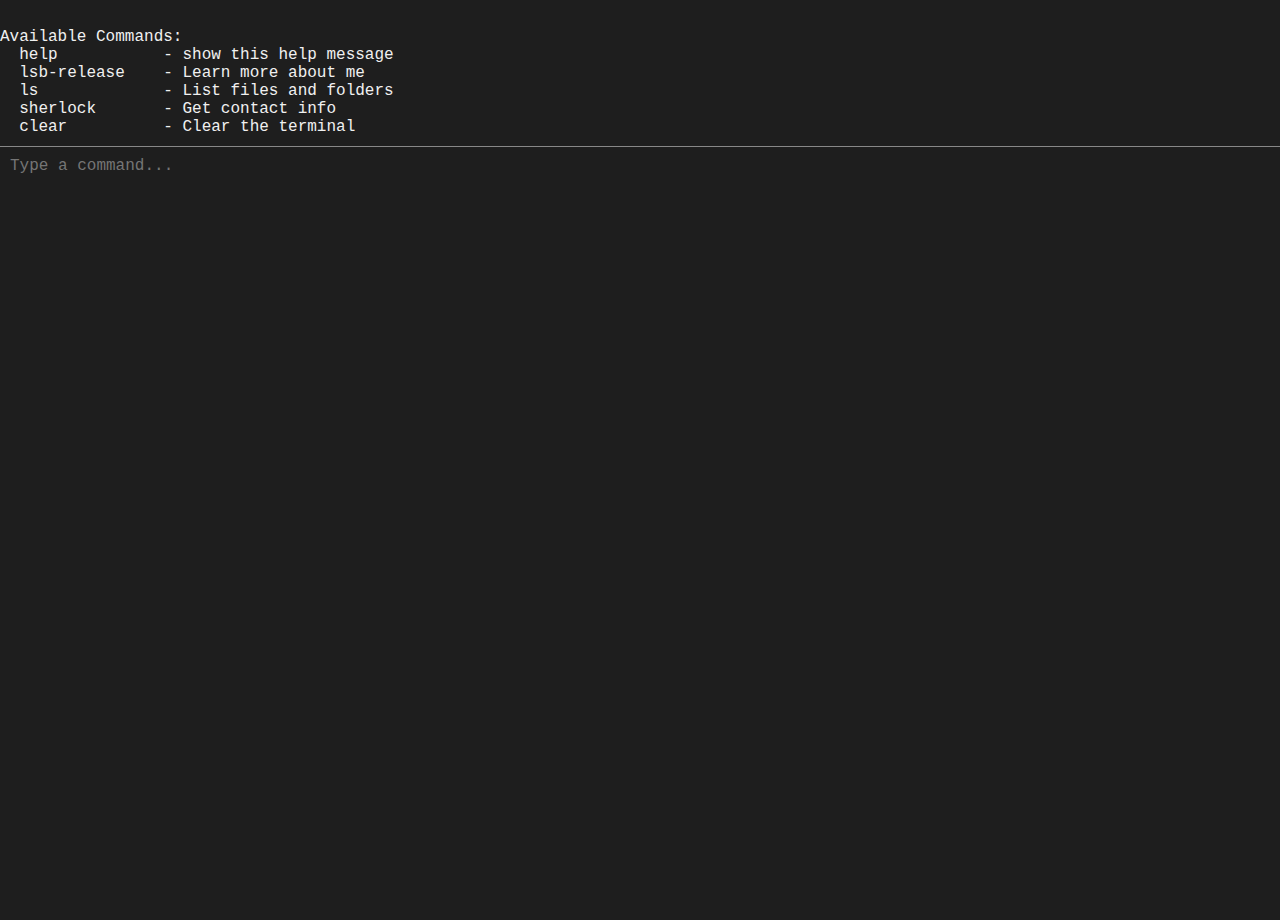
<file: index.html>
<!DOCTYPE html>
<html lang="en">
<head>
  <meta charset="UTF-8" />
  <meta name="viewport" content="width=device-width, initial-scale=1.0"/>
  <title>Jerry's Portfolio</title>
  <style>
    body, html {
      margin: 0;
      padding: 0;
      font-family: 'Courier New', monospace;
      background-color: #1e1e1e;
      color: #f0f0f0;
      height: 100%;
      overflow: hidden;
    }
    #terminal {
      padding: 10px;
      height: 100%;
      display: flex;
      flex-direction: column;
    }
    .output {
      white-space: pre-wrap;
      word-wrap: break-word;
      margin-bottom: 10px;
    }
    input {
      background: #1e1e1e;
      border: none;
      color: #f0f0f0;
      font-size: 16px;
      width: 100%;
      outline: none;
      border-top: 1px solid #444;
      padding: 10px;
      font-family: 'Courier New', monospace;
    }
    input:focus {
      border-top: 1px solid #888;
    }
  </style>
</head>
<body>

  <div id="terminal">
    <div id="output" class="output"></div>
    <input type="text" id="input" placeholder="Type a command..." autofocus />
  </div>

  <script>
    const terminal = {
      history: [],
      historyIndex: -1,
      commands: {},

      output(text) {
        const outputDiv = document.getElementById('output');
        outputDiv.innerHTML += `<div>${text}</div>`;
        outputDiv.scrollTop = outputDiv.scrollHeight;
      },

      registerCommand(name, callback) {
        this.commands[name] = callback;
      },

      executeCommand(command) {
        const [cmd, ...args] = command.split(' ');
        if (this.commands[cmd]) {
          this.commands[cmd](...args);
        } else {
          this.output(`command not found: ${cmd}`);
        }
      },

      handleInput(event) {
        const inputElement = event.target;
        const command = inputElement.value.trim();

        if (command) {
          this.output(`$ ${command}`);

          this.executeCommand(command);

          this.history.push(command);
          this.historyIndex = this.history.length;
          inputElement.value = '';
        }
      },

      handleArrowKeys(event) {
        const inputElement = document.getElementById('input');
        if (event.key === 'ArrowUp') {
          if (this.historyIndex > 0) {
            this.historyIndex--;
            inputElement.value = this.history[this.historyIndex];
          }
        } else if (event.key === 'ArrowDown') {
          if (this.historyIndex < this.history.length - 1) {
            this.historyIndex++;
            inputElement.value = this.history[this.historyIndex];
          } else {
            this.historyIndex = this.history.length;
            inputElement.value = '';
          }
        }
      },

      start() {
        const inputElement = document.getElementById('input');
        inputElement.addEventListener('keydown', (event) => {
          if (event.key === 'Enter') {
            this.handleInput(event);
          } else {
            this.handleArrowKeys(event);
          }
        });
      }
    };

    terminal.registerCommand('help', () => {
      terminal.output(`
Available Commands:
  help           - show this help message
  lsb-release    - Learn more about me
  ls             - List files and folders
  sherlock       - Get contact info
  clear          - Clear the terminal
`);
    });

    terminal.registerCommand('lsb-release', () => {
      terminal.output("Name:Jerryslang 'Jerry'\nAge:15\nOS:GNU/Linux\nDistro:Fedora 41\nWM:Sway\nWebsite:here\nOld-Usernames:Noface,VHK");
    });

    terminal.registerCommand('ls', () => {
      terminal.output('Dotfiles // https://github.com/Jerryslang/dotfiles\nDiscord-RAT // https://github.com/Jerryslang/Discord-RAT\njrpcPy // https://github.com/Jerryslang/jrpcPy\nWebsite // https://github.com/Jerryslang/jerryslang.github.io');
    });

    terminal.registerCommand('sherlock', () => {
      terminal.output('Found Discord Account: https://discord.com/users/1341392030214914103\nFound Github Account: https://github.com/Jerryslang/\nFound Youtube Account: https://www.youtube.com/@jerryslang\nFound Spotify Account: https://open.spotify.com/user/31e2hefiinat4lc3krbjzs3prity');
    });

    terminal.registerCommand('clear', () => {
      document.getElementById('output').innerHTML = '';
    });

    terminal.start();
    terminal.executeCommand('help');
  </script>

</body>
</html>
</file>
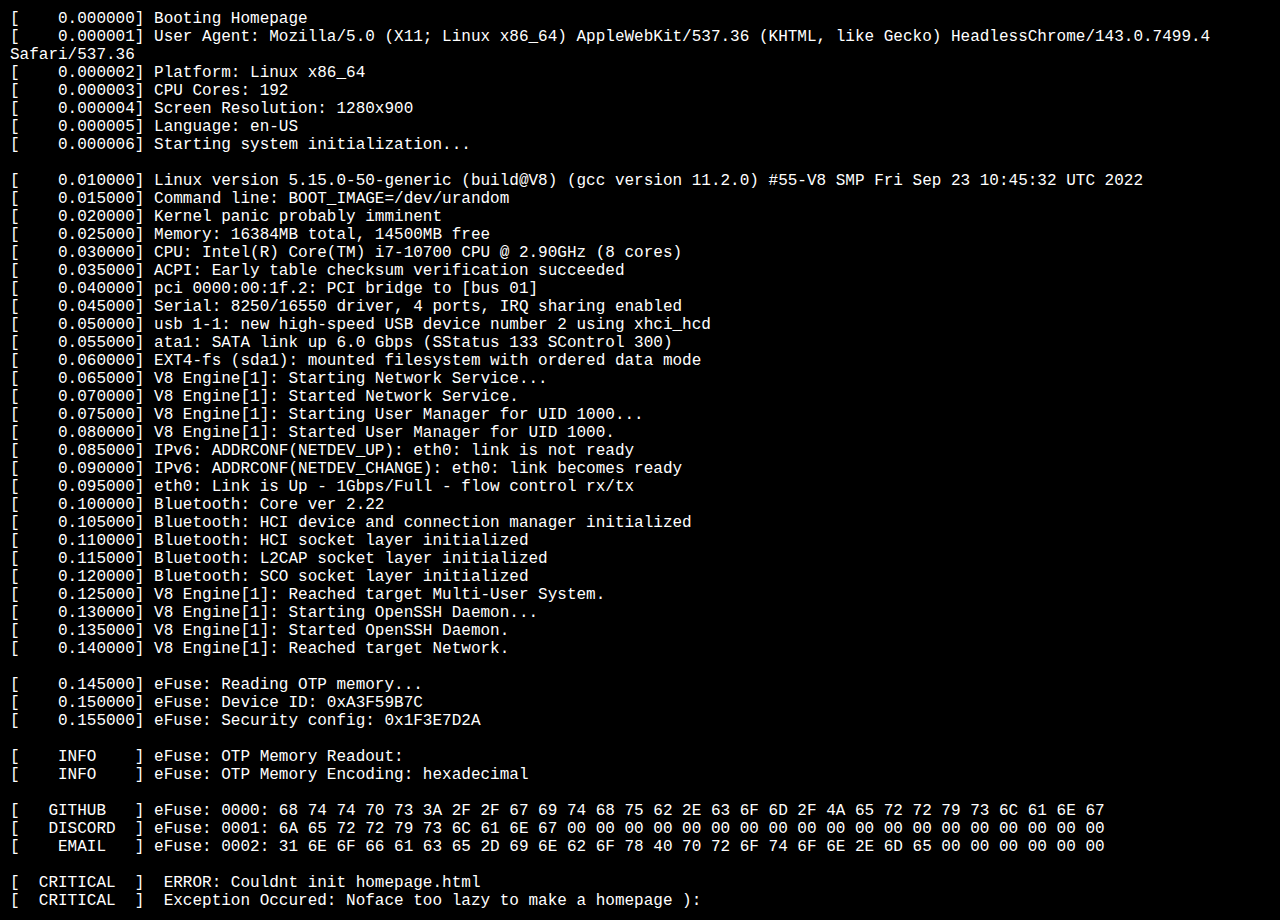
<file: pages/bootanim.html>
<!DOCTYPE html>
<html lang="en">
<head>
<meta charset="UTF-8" />
<meta name="viewport" content="width=device-width, initial-scale=1" />
<title>Scary hecker console</title>
<style>
  body {
    background-color: black;
    color: white;
    font-family: monospace, monospace;
    margin: 0;
    padding: 10px;
    overflow: hidden;
  }
  #log {
    white-space: pre-wrap;
    height: 100vh;
    overflow-y: auto;
    padding-right: 10px;
    box-sizing: border-box;
  }
</style>
</head>
<body>
<div id="log"></div>

<script>
  const logDiv = document.getElementById('log');
  let lines = [];
  let currentLine = 0;

  function generatePersonalizedBootLog() {
    const ua = navigator.userAgent;
    const platform = navigator.platform;
    const cores = navigator.hardwareConcurrency || 'unknown';
    const screenRes = `${window.screen.width}x${window.screen.height}`;
    const lang = navigator.language || 'unknown';

    return `[    0.000000] Booting Homepage
[    0.000001] User Agent: ${ua}
[    0.000002] Platform: ${platform}
[    0.000003] CPU Cores: ${cores}
[    0.000004] Screen Resolution: ${screenRes}
[    0.000005] Language: ${lang}
[    0.000006] Starting system initialization...
`;
  }

  const fakeBootLog = `
[    0.010000] Linux version 5.15.0-50-generic (build@V8) (gcc version 11.2.0) #55-V8 SMP Fri Sep 23 10:45:32 UTC 2022
[    0.015000] Command line: BOOT_IMAGE=/dev/urandom
[    0.020000] Kernel panic probably imminent
[    0.025000] Memory: 16384MB total, 14500MB free
[    0.030000] CPU: Intel(R) Core(TM) i7-10700 CPU @ 2.90GHz (8 cores)
[    0.035000] ACPI: Early table checksum verification succeeded
[    0.040000] pci 0000:00:1f.2: PCI bridge to [bus 01]
[    0.045000] Serial: 8250/16550 driver, 4 ports, IRQ sharing enabled
[    0.050000] usb 1-1: new high-speed USB device number 2 using xhci_hcd
[    0.055000] ata1: SATA link up 6.0 Gbps (SStatus 133 SControl 300)
[    0.060000] EXT4-fs (sda1): mounted filesystem with ordered data mode
[    0.065000] V8 Engine[1]: Starting Network Service...
[    0.070000] V8 Engine[1]: Started Network Service.
[    0.075000] V8 Engine[1]: Starting User Manager for UID 1000...
[    0.080000] V8 Engine[1]: Started User Manager for UID 1000.
[    0.085000] IPv6: ADDRCONF(NETDEV_UP): eth0: link is not ready
[    0.090000] IPv6: ADDRCONF(NETDEV_CHANGE): eth0: link becomes ready
[    0.095000] eth0: Link is Up - 1Gbps/Full - flow control rx/tx
[    0.100000] Bluetooth: Core ver 2.22
[    0.105000] Bluetooth: HCI device and connection manager initialized
[    0.110000] Bluetooth: HCI socket layer initialized
[    0.115000] Bluetooth: L2CAP socket layer initialized
[    0.120000] Bluetooth: SCO socket layer initialized
[    0.125000] V8 Engine[1]: Reached target Multi-User System.
[    0.130000] V8 Engine[1]: Starting OpenSSH Daemon...
[    0.135000] V8 Engine[1]: Started OpenSSH Daemon.
[    0.140000] V8 Engine[1]: Reached target Network.

[    0.145000] eFuse: Reading OTP memory...
[    0.150000] eFuse: Device ID: 0xA3F59B7C
[    0.155000] eFuse: Security config: 0x1F3E7D2A

[    INFO    ] eFuse: OTP Memory Readout:
[    INFO    ] eFuse: OTP Memory Encoding: hexadecimal

[   GITHUB   ] eFuse: 0000: 68 74 74 70 73 3A 2F 2F 67 69 74 68 75 62 2E 63 6F 6D 2F 4A 65 72 72 79 73 6C 61 6E 67
[   DISCORD  ] eFuse: 0001: 6A 65 72 72 79 73 6C 61 6E 67 00 00 00 00 00 00 00 00 00 00 00 00 00 00 00 00 00 00 00
[    EMAIL   ] eFuse: 0002: 31 6E 6F 66 61 63 65 2D 69 6E 62 6F 78 40 70 72 6F 74 6F 6E 2E 6D 65 00 00 00 00 00 00

[  CRITICAL  ]  ERROR: Couldnt init homepage.html
[  CRITICAL  ]  Exception Occured: Noface too lazy to make a homepage ):

`;

  function scrollLog() {
    if (currentLine < lines.length) {
      logDiv.textContent += lines[currentLine] + '\n';
      currentLine++;
      logDiv.scrollTop = logDiv.scrollHeight;
      setTimeout(scrollLog, 10); // scroll speed (ms)
    }
  }

  // Combine personalized header + fake log, split into lines
  lines = (generatePersonalizedBootLog() + fakeBootLog).trim().split('\n');
  scrollLog();
</script>
</body>
</html>
</file>
